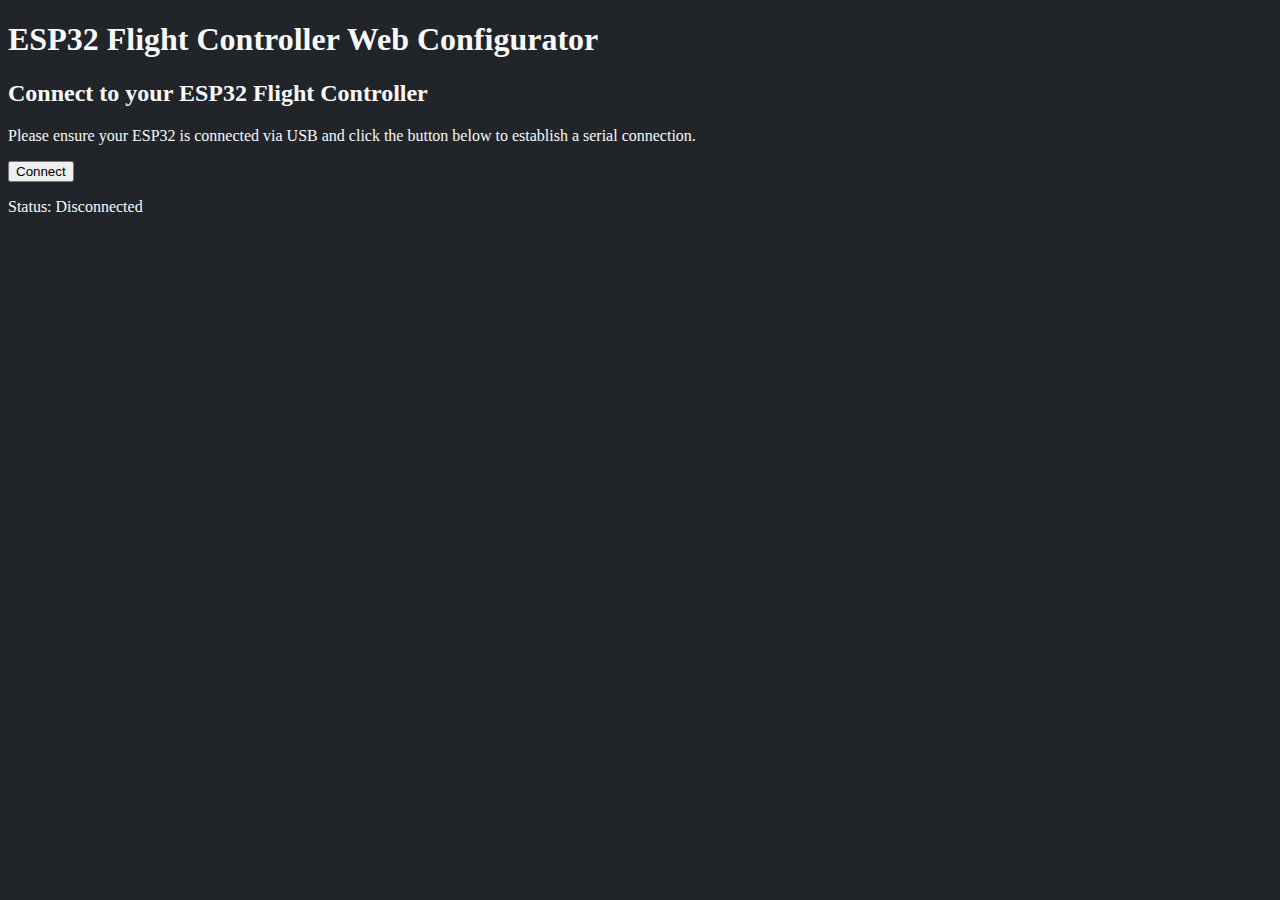
<file: webui/index.html>
<!DOCTYPE html>
<html lang="en">

<head>
    <meta charset="UTF-8">
    <meta name="viewport" content="width=device-width, initial-scale=1.0">
    <title>ESP32 Flight Controller Web Configurator</title>
    <link rel="stylesheet" href="style.css">
</head>

<body>
    <div class="main-container">
        <h1 class="page-title">ESP32 Flight Controller Web Configurator</h1>

        <!-- Welcome Page -->
        <div id="welcomePage" class="page-section">
            <div class="card-panel">
                <h2 class="section-title">Connect to your ESP32 Flight Controller</h2>
                <p class="lead-text">Please ensure your ESP32 is connected via USB and click the button below to establish a
                    serial connection.</p>
                <button id="connectButton" class="action-button">Connect</button>
                <p class="status-text">Status: <span id="connectionStatus">Disconnected</span></p>
            </div>
        </div>

        <!-- Config Page (initially hidden) -->
        <div id="configPage" class="config-page" style="display: none;">
            <div class="card-panel margin-bottom-4">
                <div class="card-header">Serial Connection</div>
                <div class="card-body">
                    <button id="disconnectButton" class="action-button danger">Disconnect</button>
                    <p class="status-text margin-top-3">Status: <span id="configPageConnectionStatus">Disconnected</span></p>

                </div>
            </div>

            <div class="card-panel margin-bottom-4">
                <div class="card-header">Live Data</div>
                <div class="card-body">
                    <p>Attitude: 
                        Roll: <span id="live-roll" class="font-weight-bold">0.00</span>, 
                        Pitch: <span id="live-pitch" class="font-weight-bold">0.00</span>, 
                        Yaw: <span id="live-yaw" class="font-weight-bold">0.00</span>
                    </p>
                    <p>Setpoints:
                        Roll: <span id="live-setpoint-roll" class="font-weight-bold">0.00</span>,
                        Pitch: <span id="live-setpoint-pitch" class="font-weight-bold">0.00</span>,
                        Yaw: <span id="live-setpoint-yaw" class="font-weight-bold">0.00</span>,
                        Throttle: <span id="live-setpoint-throttle" class="font-weight-bold">0.00</span>
                    </p>
                    <p>Status: 
                        Armed: <span id="live-armed" class="font-weight-bold">No</span>, 
                        Failsafe: <span id="live-failsafe" class="font-weight-bold">No</span>, 
                        Mode: <span id="live-mode" class="font-weight-bold">Unknown</span>
                    </p>
                    <p>Loop Time: <span id="live-loop-time" class="font-weight-bold">0</span> µs</p>
                    <p>IMU Temp: <span id="live-imu-temp" class="font-weight-bold">0.00</span> °C</p>
                    <p>Battery: 
                        Voltage: <span id="live-voltage" class="font-weight-bold">0.00</span> V, 
                        Current: <span id="live-current" class="font-weight-bold">0.00</span> A
                    </p>
                    <p>RSSI: <span id="live-rssi" class="font-weight-bold">0</span></p>
                    <p>Armed Time: <span id="live-armed-time" class="font-weight-bold">0</span> s</p>
                    <p>CPU Load: <span id="live-cpu-load" class="font-weight-bold">0.00</span> %</p>
                    <p>Motor Output: 
                        <span id="live-motor-0" class="font-weight-bold">0</span>, 
                        <span id="live-motor-1" class="font-weight-bold">0</span>, 
                        <span id="live-motor-2" class="font-weight-bold">0</span>, 
                        <span id="live-motor-3" class="font-weight-bold">0</span>
                    </p>
                    <p>Warnings: <span id="live-warnings" class="font-weight-bold">None</span></p>
                    <p>Errors: <span id="live-errors" class="font-weight-bold">None</span></p>
                </div>
            </div>

            <div class="card-panel margin-bottom-4">
                <div class="card-header">Receiver Channels</div>
                <div class="card-body" id="receiver-channels">
                    <!-- Channels will be dynamically added here -->
                </div>
            </div>

            <div class="card-panel margin-bottom-4">
                <div class="card-header">PID Tuning</div>
                <div class="card-body">
                    <div class="form-row margin-bottom-3">
                        <h5>Roll PID</h5>
                        <div class="form-col">
                            <label class="form-label">Kp:</label>
                            <input type="number" step="0.01" class="form-input" id="rollKp" value="0.0">
                        </div>
                        <div class="form-col">
                            <label class="form-label">Ki:</label>
                            <input type="number" step="0.001" class="form-input" id="rollKi" value="0.0">
                        </div>
                        <div class="form-col">
                            <label class="form-label">Kd:</label>
                            <input type="number" step="0.01" class="form-input" id="rollKd" value="0.0">
                        </div>
                    </div>

                    <div class="form-row margin-bottom-3">
                        <h5>Pitch PID</h5>
                        <div class="form-col">
                            <label class="form-label">Kp:</label>
                            <input type="number" step="00.01" class="form-input" id="pitchKp" value="0.0">
                        </div>
                        <div class="form-col">
                            <label class="form-label">Ki:</label>
                            <input type="number" step="0.001" class="form-input" id="pitchKi" value="0.0">
                        </div>
                        <div class="form-col">
                            <label class="form-label">Kd:</label>
                            <input type="number" step="0.01" class="form-input" id="pitchKd" value="0.0">
                        </div>
                    </div>

                    <div class="form-row margin-bottom-3">
                        <h5>Yaw PID</h5>
                        <div class="form-col">
                            <label class="form-label">Kp:</label>
                            <input type="number" step="0.01" class="form-input" id="yawKp" value="0.0">
                        </div>
                        <div class="form-col">
                            <label class="form-label">Ki:</label>
                            <input type="number" step="0.001" class="form-input" id="yawKi" value="0.0">
                        </div>
                        <div class="form-col">
                            <label class="form-label">Kd:</label>
                            <input type="number" step="0.01" class="form-input" id="yawKd" value="0.0">
                        </div>
                    </div>

                    <button id="setPIDsButton" class="action-button success margin-top-3" disabled>Set PIDs & Save</button>
                </div>
            </div>

            <div class="card-panel margin-bottom-4">
                <div class="card-header">Motor Settings</div>
                <div class="card-body">
                    <div class="form-row margin-bottom-3">
                        <div class="form-col-half">
                            <label for="dshotModeSelect" class="form-label">DShot Mode:</label>
                            <select class="form-input" id="dshotModeSelect">
                                <option value="DSHOT_OFF">DSHOT_OFF</option>
                                <option value="DSHOT150">DSHOT150</option>
                                <option value="DSHOT300">DSHOT300</option>
                                <option value="DSHOT600">DSHOT600</option>
                                <option value="DSHOT1200">DSHOT1200</option>
                            </select>
                        </div>
                    </div>
                    <button id="setMotorSettingsButton" class="action-button success margin-top-3" disabled>Set Motor Settings & Save</button>
                </div>
            </div>

            <div class="card-panel margin-bottom-4">
                <div class="card-header">CLI Command</div>
                <div class="card-body">
                    <div class="input-group margin-bottom-3">
                        <input type="text" class="form-input" id="cliCommandInput"
                            placeholder="Enter CLI command (e.g., get pid.roll.kp)" disabled>
                        <button id="sendCommandButton" class="action-button secondary" disabled>Send Command</button>
                    </div>
                </div>
            </div>

            <div class="card-panel">
                <div class="card-header">Serial Output</div>
                <div class="card-body">
                    <pre id="serialOutput" class="serial-output-pre"></pre>
                </div>
            </div>
        </div>
    </div>

    <script src="script.js"></script>
</body>

</html>
</file>
<file: webui/style.css>
body {
  background-color: #212529; /* Dark background for the body */
  color: #f8f9fa; /* Light text color */
}

.card {
  background-color: #343a40; /* Darker card background */
  border-color: #495057; /* Slightly lighter border */
}

.card-header {
  background-color: #495057; /* Even darker header */
  color: #f8f9fa;
  border-bottom: 1px solid #495057;
}

.form-control {
  background-color: #495057; /* Dark input fields */
  color: #f8f9fa;
  border-color: #6c757d;
}

.form-control:focus {
  background-color: #495057;
  color: #f8f9fa;
  border-color: #86b7fe;
  box-shadow: 0 0 0 0.25rem rgba(13, 110, 253, 0.25);
}

.serial-output-pre {
  background-color: #212529;
  border: 1px solid #495057;
  padding: 1rem;
  max-height: 300px;
  overflow-y: scroll;
  white-space: pre-wrap; /* Ensures long lines wrap */
  word-break: break-all; /* Breaks words if necessary */
  font-family: "SFMono-Regular", Consolas, "Liberation Mono", Menlo, Courier,
    monospace;
  font-size: 0.875em;
  color: #f8f9fa;
}
</file>
